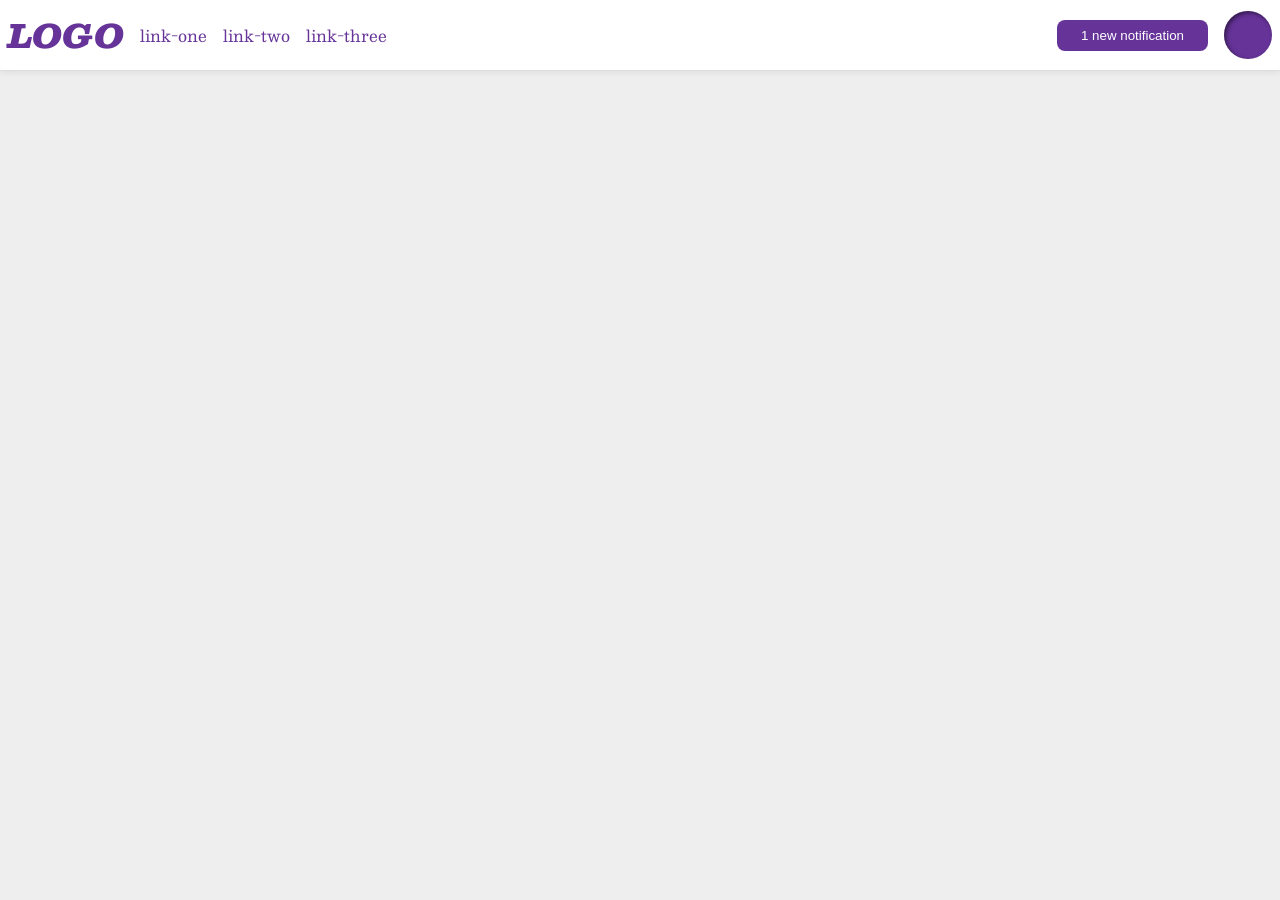
<file: foundations/flex/03-flex-header-2/index.html>
<!DOCTYPE html>
<html lang="en">

<head>
  <meta charset="UTF-8">
  <meta http-equiv="X-UA-Compatible" content="IE=edge">
  <meta name="viewport" content="width=device-width, initial-scale=1.0">
  <title>Flex Header 2</title>
  <link rel="stylesheet" href="style.css">
</head>

<body>
  <div class="header">
    <div class="container">
      <div class="logo">
        LOGO
      </div>
      <ul class="links">
        <li><a href="https://google.com">link-one</a></li>
        <li><a href="https://google.com">link-two</a></li>
        <li><a href="https://google.com">link-three</a></li>
      </ul>
    </div>
    <div class="container">
      <button class="notifications">
        1 new notification
      </button>
      <div class="profile-image"></div>
    </div>
  </div>
</body>

</html>
</file>
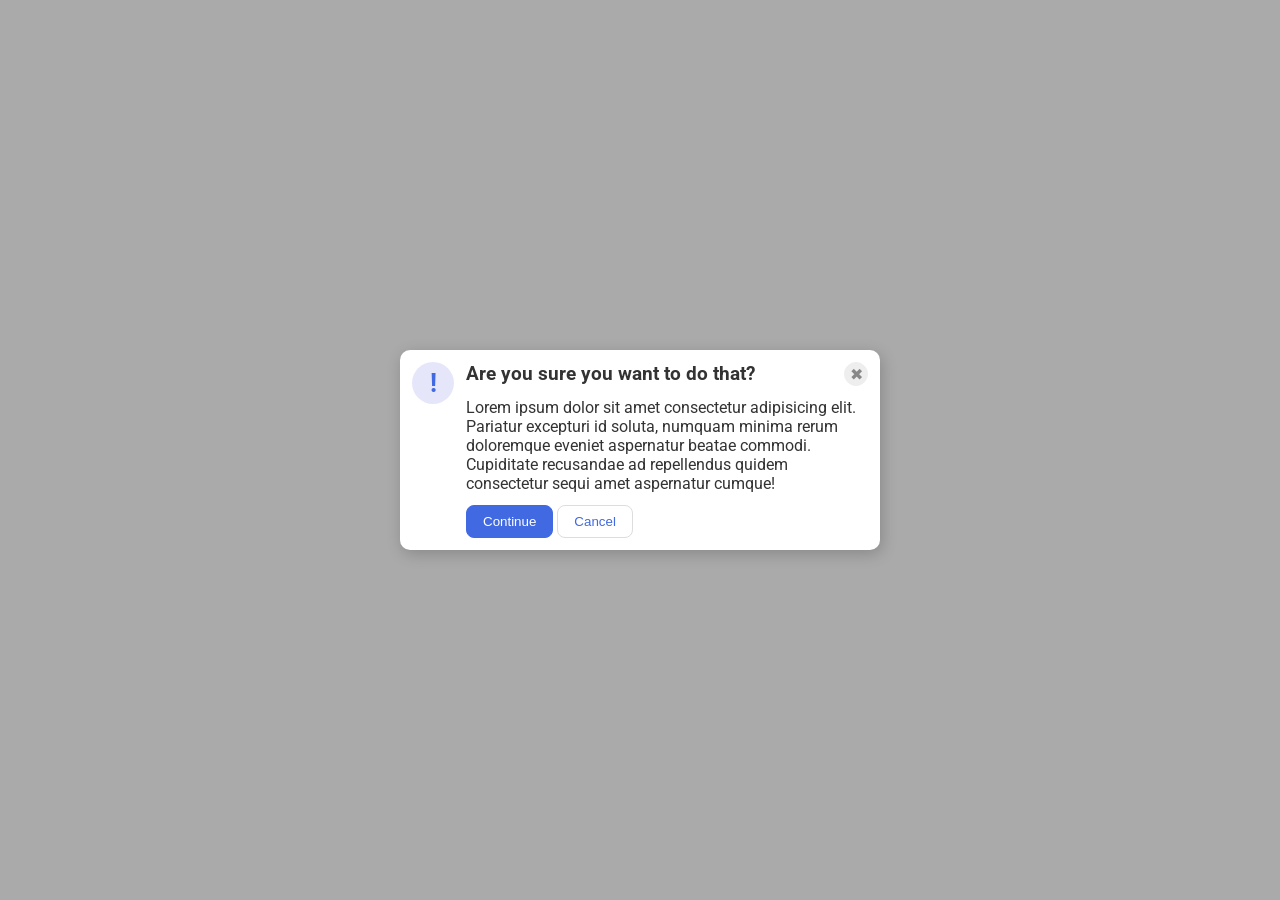
<file: foundations/flex/05-flex-modal/index.html>
<!DOCTYPE html>
<html lang="en">

<head>
  <meta charset="UTF-8">
  <meta http-equiv="X-UA-Compatible" content="IE=edge">
  <meta name="viewport" content="width=device-width, initial-scale=1.0">
  <link rel="stylesheet" href="style.css">
  <title>Modal</title>
</head>

<body>
  <div class="modal">
    <div class="icon">!</div>
    <div class="container">
      <div class="header">
        <h3>Are you sure you want to do that?</h3>
        <button class="close-button">✖</button>
      </div>
      <div class="text">Lorem ipsum dolor sit amet consectetur adipisicing elit. Pariatur excepturi id soluta, numquam
        minima rerum doloremque eveniet aspernatur beatae commodi. Cupiditate recusandae ad repellendus quidem
        consectetur
        sequi amet aspernatur cumque!</div>
      <div class="buttons-container">
        <button class="continue">Continue</button>
        <button class="cancel">Cancel</button>
      </div>
    </div>
  </div>
</body>

</html>
</file>
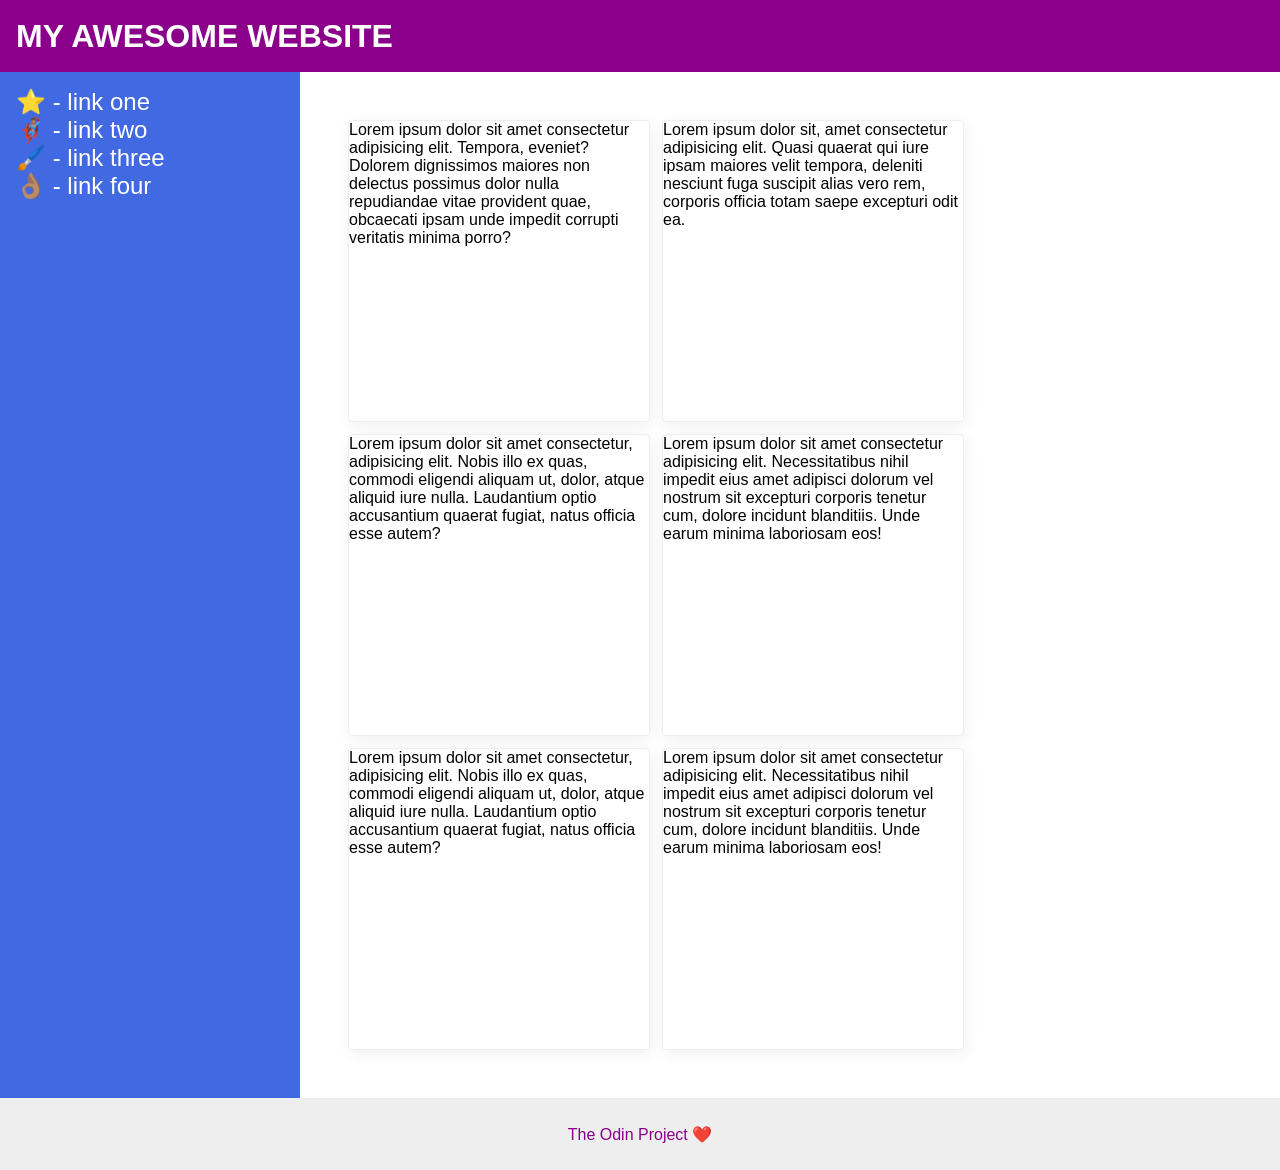
<file: foundations/flex/07-flex-layout-2/index.html>
<!DOCTYPE html>
<html lang="en">

<head>
  <meta charset="UTF-8">
  <meta http-equiv="X-UA-Compatible" content="IE=edge">
  <meta name="viewport" content="width=device-width, initial-scale=1.0">
  <title>The Holy Grail</title>
  <link rel="stylesheet" href="style.css">
</head>

<body>
  <div class="header">
    <h2>
      MY AWESOME WEBSITE
    </h2>
  </div>

  <div class="container">
    <div class="sidebar">
      <ul>
        <li><a href="#">⭐ - link one</a></li>
        <li><a href="#">🦸🏽‍♂️ - link two</a></li>
        <li><a href="#">🖌️ - link three</a></li>
        <li><a href="#">👌🏽 - link four</a></li>
      </ul>
    </div>

    <div class="content">
      <div class="card">Lorem ipsum dolor sit amet consectetur adipisicing elit. Tempora, eveniet? Dolorem dignissimos
        maiores non delectus possimus dolor nulla repudiandae vitae provident quae, obcaecati ipsam unde impedit
        corrupti
        veritatis minima porro?</div>
      <div class="card">Lorem ipsum dolor sit, amet consectetur adipisicing elit. Quasi quaerat qui iure ipsam maiores
        velit tempora, deleniti nesciunt fuga suscipit alias vero rem, corporis officia totam saepe excepturi odit ea.
      </div>
      <div class="card">Lorem ipsum dolor sit amet consectetur, adipisicing elit. Nobis illo ex quas, commodi eligendi
        aliquam ut, dolor, atque aliquid iure nulla. Laudantium optio accusantium quaerat fugiat, natus officia esse
        autem?</div>
      <div class="card">Lorem ipsum dolor sit amet consectetur adipisicing elit. Necessitatibus nihil impedit eius amet
        adipisci dolorum vel nostrum sit excepturi corporis tenetur cum, dolore incidunt blanditiis. Unde earum minima
        laboriosam eos!</div>
      <div class="card">Lorem ipsum dolor sit amet consectetur, adipisicing elit. Nobis illo ex quas, commodi eligendi
        aliquam ut, dolor, atque aliquid iure nulla. Laudantium optio accusantium quaerat fugiat, natus officia esse
        autem?</div>
      <div class="card">Lorem ipsum dolor sit amet consectetur adipisicing elit. Necessitatibus nihil impedit eius amet
        adipisci dolorum vel nostrum sit excepturi corporis tenetur cum, dolore incidunt blanditiis. Unde earum minima
        laboriosam eos!</div>
    </div>
  </div>
  <div class="footer">
    The Odin Project ❤️
  </div>
</body>

</html>
</file>
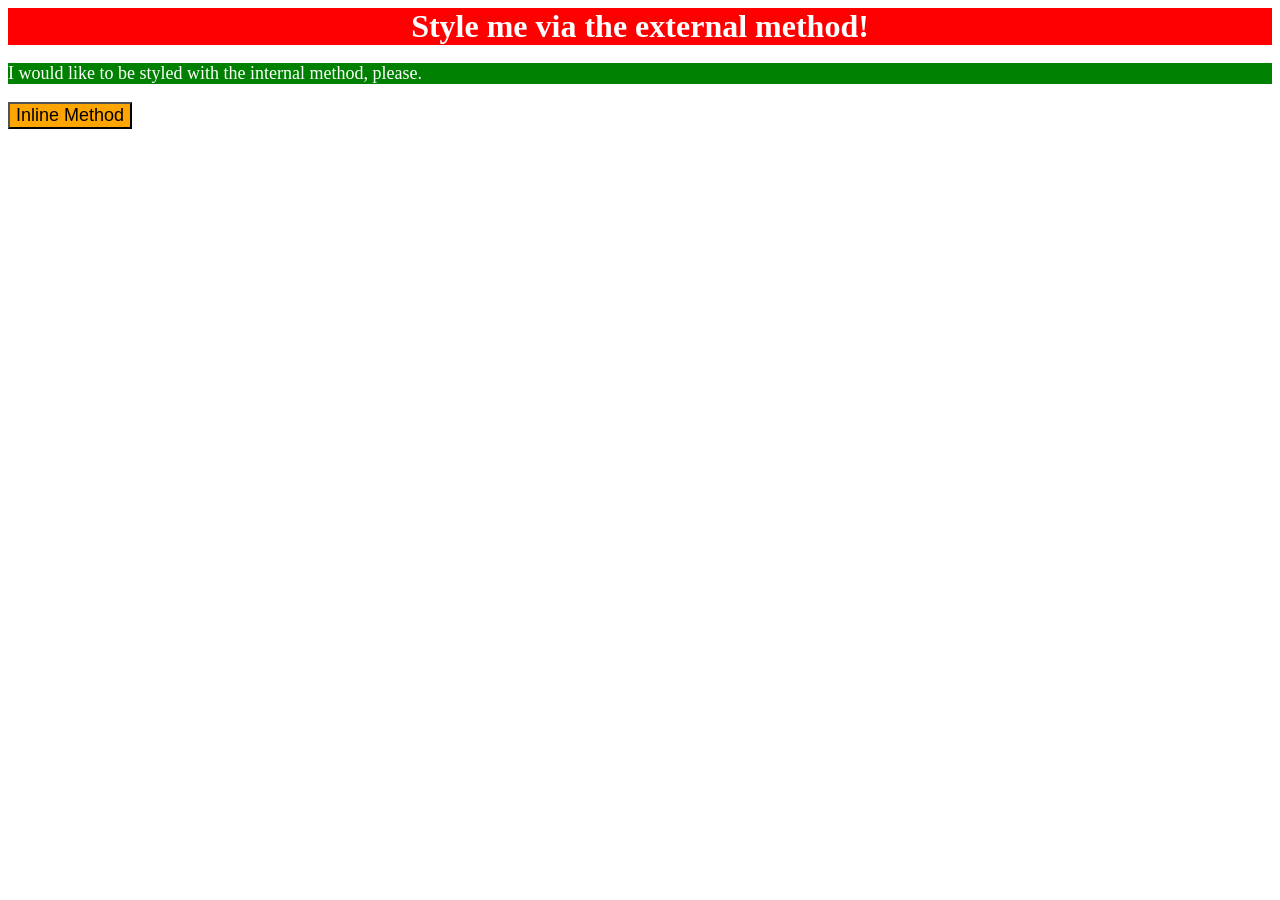
<file: foundations/intro-to-css/01-css-methods/index.html>
<!DOCTYPE html>
<html lang="en">

<head>
  <meta charset="UTF-8">
  <meta http-equiv="X-UA-Compatible" content="IE=edge">
  <meta name="viewport" content="width=device-width, initial-scale=1.0">
  <link rel="stylesheet" href="styles.css">
  <title>Methods for Adding CSS</title>
</head>

<body>
  <style>
    p {
      background-color: green;
      color: white;
      font-size: 18px;
    }
  </style>
  <div>Style me via the external method!</div>
  <p>I would like to be styled with the internal method, please.</p>
  <button style="background-color: orange;
  font-size: 18px;">Inline Method</button>
</body>

</html>
</file>
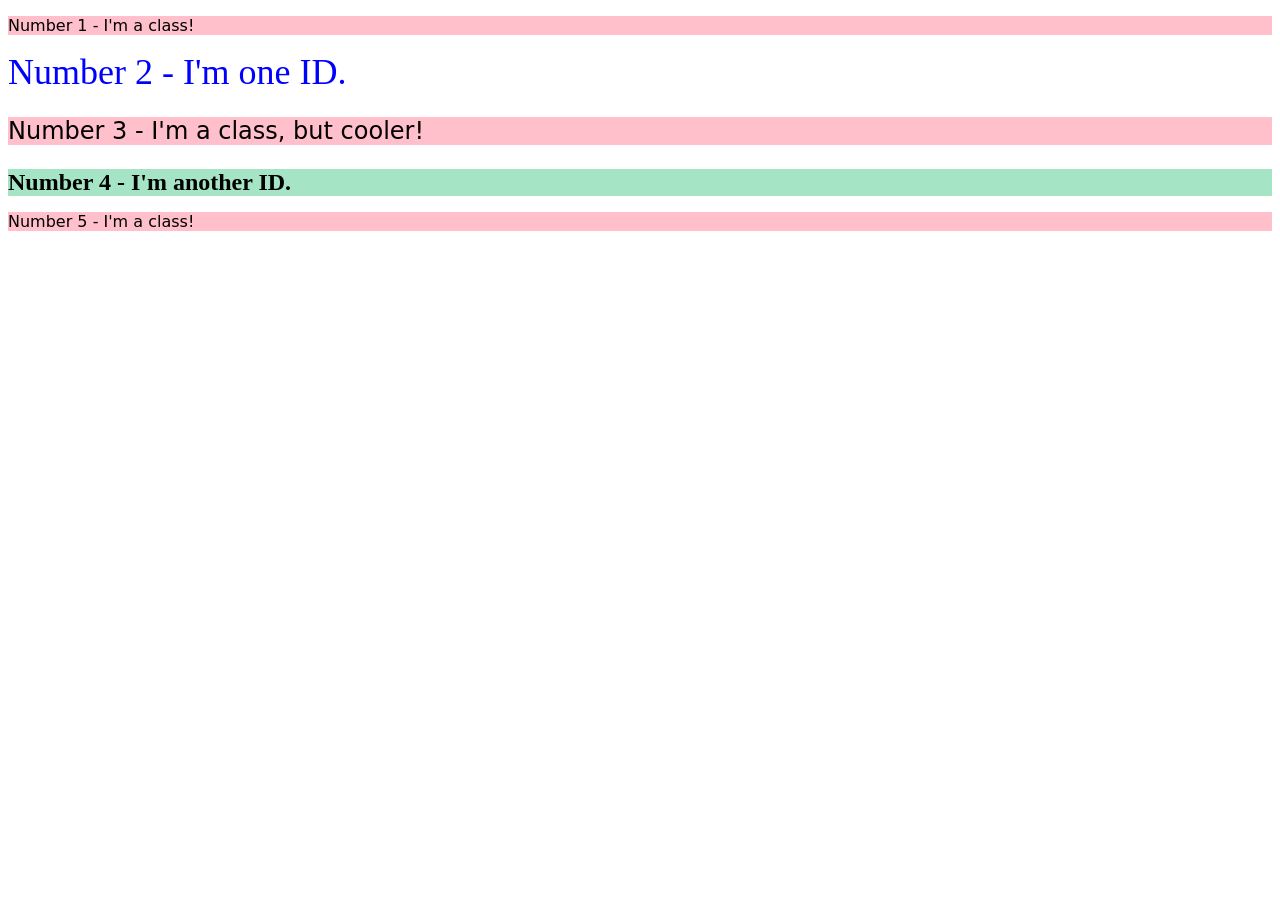
<file: foundations/intro-to-css/02-class-id-selectors/index.html>
<!DOCTYPE html>
<html lang="en">
  <head>
    <meta charset="UTF-8">
    <meta http-equiv="X-UA-Compatible" content="IE=edge">
    <meta name="viewport" content="width=device-width, initial-scale=1.0">
    <title>Class and ID Selectors</title>
    <link rel="stylesheet" href="style.css">
  </head>
  <body>
    <p class="odd-number">Number 1 - I'm a class!</p>
    <div id="number-two">Number 2 - I'm one ID.</div>
    <p class="odd-number cooler">Number 3 - I'm a class, but cooler!</p>
    <div id="number-four">Number 4 - I'm another ID.</div>
    <p class="odd-number">Number 5 - I'm a class!</p>
  </body>
</html>
</file>
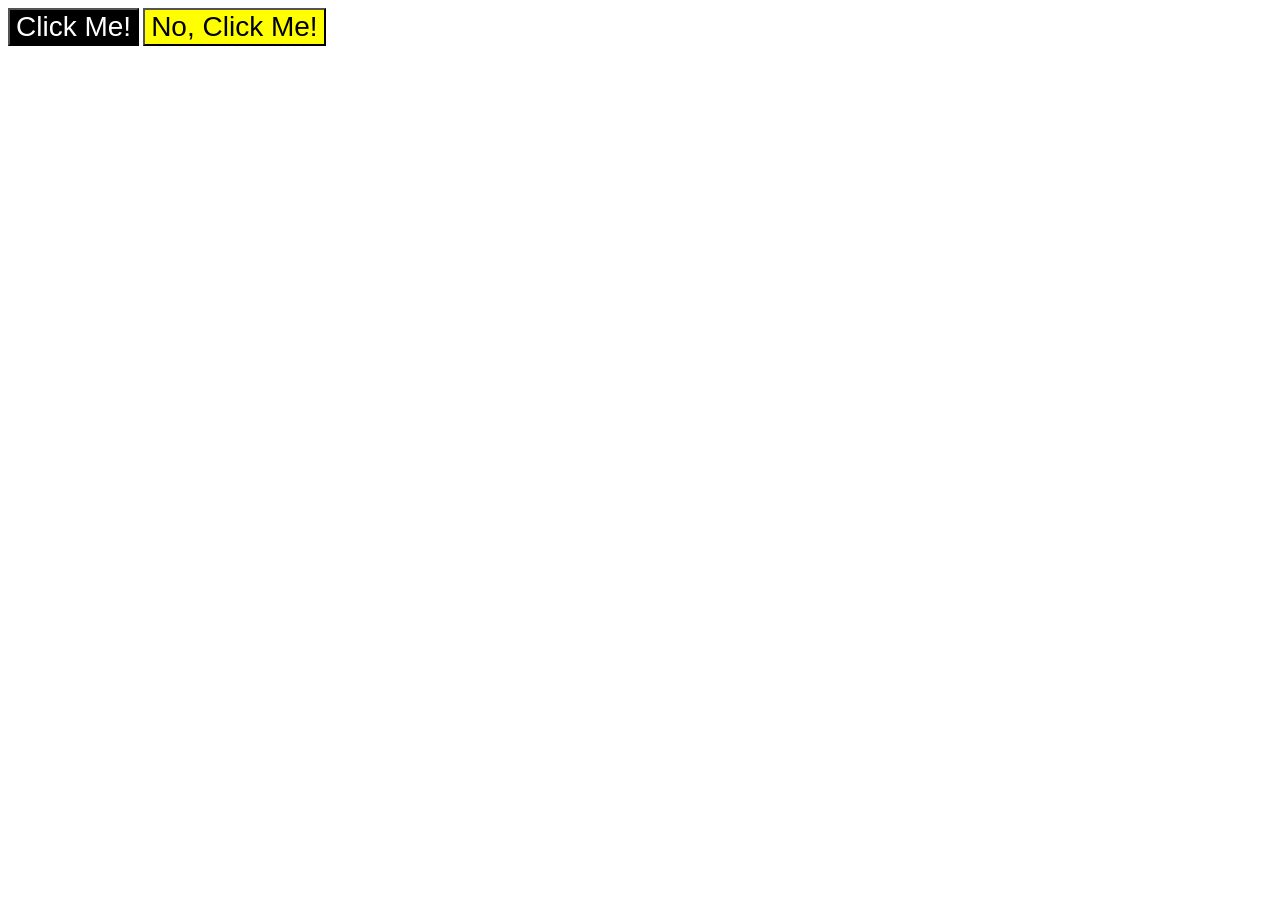
<file: foundations/intro-to-css/03-grouping-selectors/index.html>
<!DOCTYPE html>
<html lang="en">
  <head>
    <meta charset="UTF-8">
    <meta http-equiv="X-UA-Compatible" content="IE=edge">
    <meta name="viewport" content="width=device-width, initial-scale=1.0">
    <title>Grouping Selectors</title>
    <link rel="stylesheet" href="style.css">
  </head>
  <body>
    <button class="btn btn-black">Click Me!</button>
    <button class="btn btn-yellow">No, Click Me!</button>
  </body>
</html>
</file>
<file: foundations/flex/03-flex-header-2/style.css>
/* this is some magical font-importing.  
you'll learn about it later. */
@import url('https://fonts.googleapis.com/css2?family=Besley:ital,wght@0,400;1,900&display=swap');

body {
  margin: 0;
  background: #eee;
  font-family: Besley, serif;
}

.header {
  background: white;
  border-bottom: 1px solid #ddd;
  box-shadow: 0 0 8px rgba(0,0,0,.1);
  display: flex;
  align-items: center;
  justify-content: space-between;
  padding: 8px;
}

.profile-image {
  background: rebeccapurple;
  box-shadow: inset 2px 2px 4px rgba(0,0,0,.5);
  border-radius: 50%;
  width: 48px;
  height: 48px;
}

.logo {
  color: rebeccapurple;
  font-size: 32px;
  font-weight: 900;
  font-style: italic;
}

button {
  border: none;
  border-radius: 8px;
  background: rebeccapurple;
  color: white;
  padding: 8px 24px;
}

a {
  /* this removes the line under our links */
  text-decoration: none;
  color: rebeccapurple;
}

ul {
  list-style-type: none;
  display: flex;
  align-items: center;
  gap: 16px;
  margin: 0;
  padding: 0;
}

.container {
  display: flex;
  align-items: center;
  gap: 16px;
}
</file>
<file: foundations/flex/05-flex-modal/style.css>
@import url('https://fonts.googleapis.com/css2?family=Roboto:wght@400;700&display=swap');

* {
  margin: 0;
  padding: 0;
  box-sizing: border-box;
}

html,
body {
  height: 100%;
}

body {
  font-family: Roboto, sans-serif;
  margin: 0;
  background: #aaa;
  color: #333;
  /* I'll give you this one for free lol */
  display: flex;
  align-items: center;
  justify-content: center;
}

.modal {
  background: white;
  width: 480px;
  border-radius: 10px;
  box-shadow: 2px 4px 16px rgba(0, 0, 0, 0.2);
  display: flex;
  gap: 12px;
  padding: 12px;
}

.header {
  display: flex;
  justify-content: space-between;
  flex: 1;
  align-items: center;
}

.container {
  display: flex;
  align-items: center;
  flex-wrap: wrap;
  gap: 12px;
}

.icon {
  color: royalblue;
  font-size: 26px;
  font-weight: 700;
  background: lavender;
  width: 42px;
  height: 42px;
  border-radius: 50%;
  display: flex;
  align-items: center;
  justify-content: center;
  flex: 1 0 auto;
}

.buttons-container {
  display: flex;
  align-items: center;
  gap: 4px;
}

.close-button {
  background: #eee;
  border-radius: 50%;
  color: #888;
  font-weight: 400;
  font-size: 16px;
  height: 24px;
  width: 24px;
  display: flex;
  align-items: center;
  justify-content: center;
  border: 1px solid #eee;
  padding: 0;
}

button {
  cursor: pointer;
  padding: 8px 16px;
  border-radius: 8px;
}

button.continue {
  background: royalblue;
  border: 1px solid royalblue;
  color: white;
}

button.cancel {
  background: white;
  border: 1px solid #ddd;
  color: royalblue;
}
</file>
<file: foundations/flex/07-flex-layout-2/style.css>
body {
  font-family:
    -apple-system, BlinkMacSystemFont, 'Segoe UI', Roboto, Oxygen, Ubuntu,
    Cantarell, 'Open Sans', 'Helvetica Neue', sans-serif;
  margin: 0;
  min-height: 100vh;
  display: flex;
  flex-direction: column;
}

.header {
  height: 72px;
  background: darkmagenta;
  color: white;
}

.header h2 {
  font-size: 32px;
  font-weight: 900;
  margin: 0;
  padding: 16px;
}

.header,
.footer {
  display: flex;
  align-items: center;
}

.footer {
  height: 72px;
  background: #eee;
  color: darkmagenta;
  justify-content: center;
}

.sidebar {
  width: 300px;
  background: royalblue;
  box-sizing: border-box;
  display: flex;
  flex-direction: column;
  flex: 1 0 auto;
  padding: 16px;
}

.sidebar a {
  color: white;
  font-size: 24px;
  text-decoration: none;
}

.sidebar ul {
  list-style-type: none;
  padding: 0;
  margin: 0;
}

.card {
  border: 1px solid #eee;
  box-shadow: 2px 4px 16px rgba(0, 0, 0, 0.06);
  border-radius: 4px;
  max-width: 300px;
  height: 300px;
}

.container {
  display: flex;
  flex: 1;
}

.content {
  display: flex;
  flex-wrap: wrap;
  padding: 48px;
  gap: 12px;
}
</file>
<file: foundations/intro-to-css/01-css-methods/styles.css>
div {
  background-color: red;
  color: white;
  font-size: 32px;
  text-align: center;
  font-weight: bold;
}
</file>
<file: foundations/intro-to-css/02-class-id-selectors/style.css>
/* Add CSS Styling */
.odd-number {
  background-color: #ffc0cb;
  font-family: Verdana, 'DejaVu Sans', sans-serif;
}

.cooler {
  font-size: 24px;
}

#number-two {
  color: #0000ff;
  font-size: 36px;
}

#number-four {
  background-color: #a5e4c5;
  font-size: 24px;
  font-weight: bold;
}
</file>
<file: foundations/intro-to-css/03-grouping-selectors/style.css>
/* Add CSS Styling */
.btn {
  font-size: 28px;
  font-family: Helvetica, 'Times New Roman', sans-serif;
}

.btn-black {
  color: white;
  background-color: black;
}

.btn-yellow {
  color: black;
  background-color: yellow;
}
</file>
